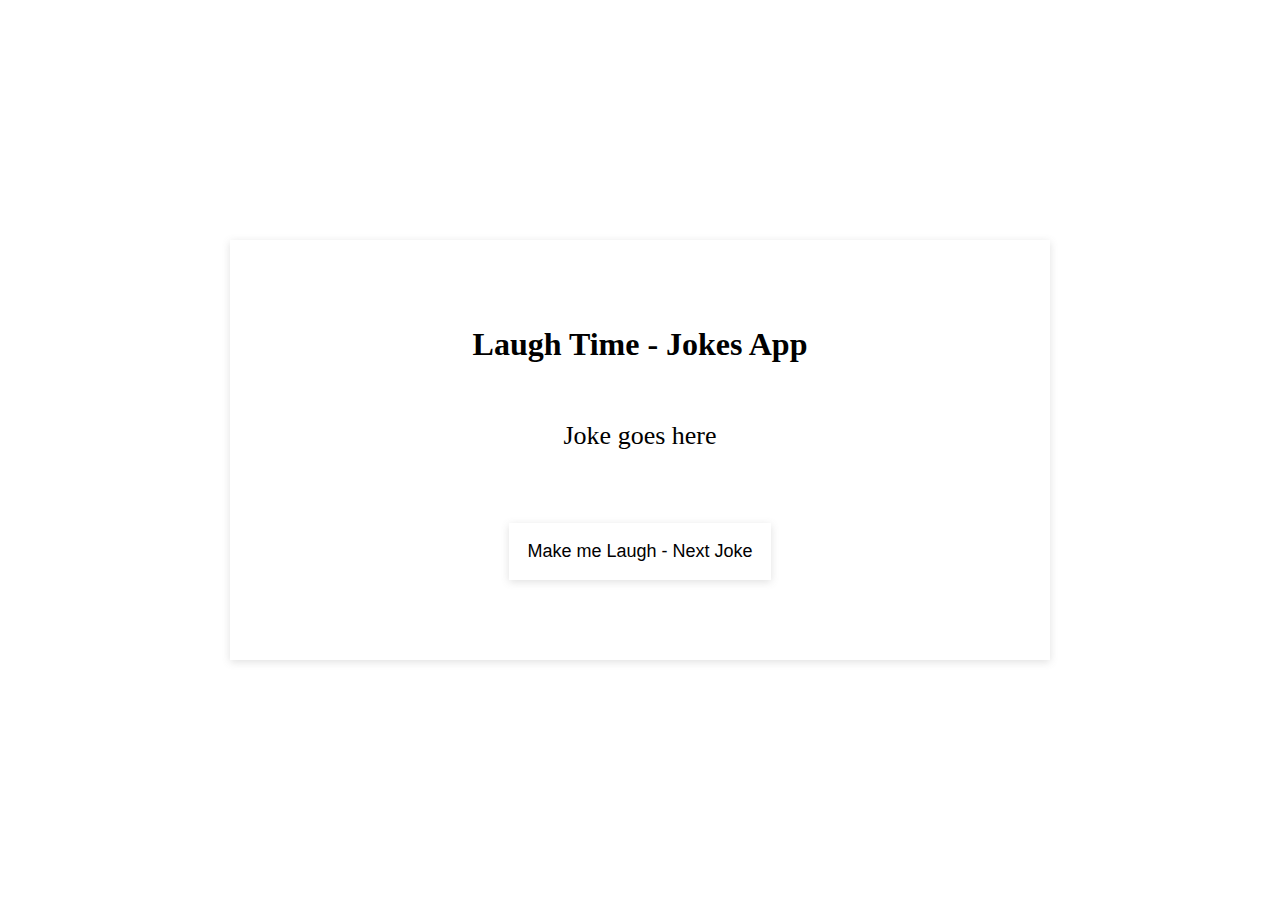
<file: joke-application/index.html>
<!DOCTYPE html>
<html lang="en">
<head>
    <meta charset="UTF-8">
    <meta name="viewport" content="width=device-width, initial-scale=1.0">

    <link href="style.css" type="text/css" rel="stylesheet" />

    <title>Joke App</title>
</head>
<body>
    <div class="joke-container">
        <h1>Laugh Time - Jokes App</h1>
        <p id="joke">Joke goes here</p>

        <button id="joke-fetch-btn">Make me Laugh - Next Joke</button>
        
    </div>

    <script src="script.js"></script>
</body>
</html>
</file>
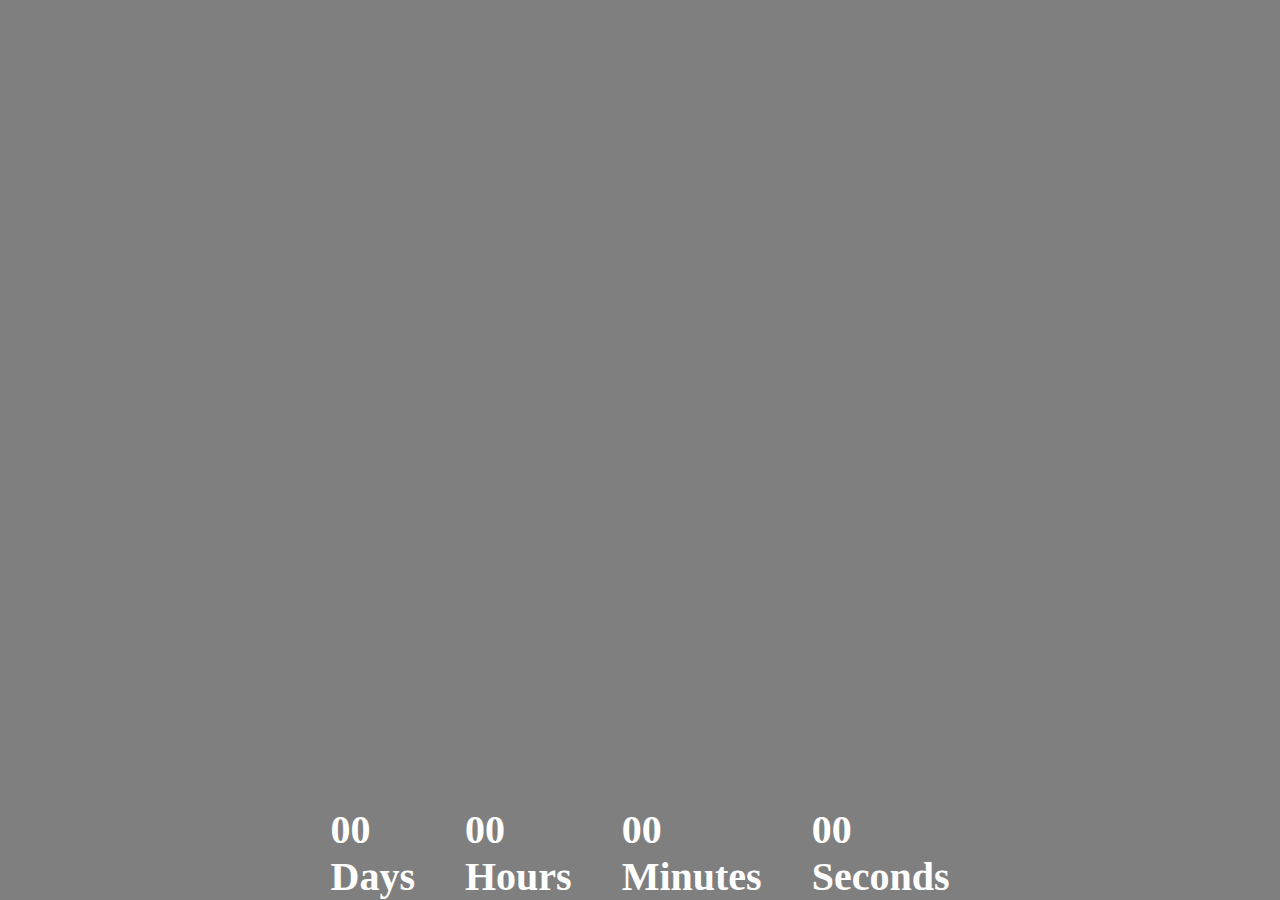
<file: newyear-countdown/index.html>
<!DOCTYPE html>
<html lang="en">
  <head>
    <meta charset="UTF-8" />
    <meta name="viewport" content="width=device-width, initial-scale=1.0" />
    <link href="style.css" type="text/css" rel="stylesheet" />
    <title>Document</title>
  </head>
  <body>
    <div class="countdown" id="coundown">
      <div>
        <h1 id="days">00</h1>
        <h1>Days</h1>
      </div>
      <div>
        <h1 id="hours">00</h1>
        <h1>Hours</h1>
      </div>
      <div>
        <h1 id="minutes">00</h1>
        <h1>Minutes</h1>
      </div>
      <div>
        <h1 id="seconds">00</h1>
        <h1>Seconds</h1>
      </div>
    </div>

    <script src="script.js"></script>
  </body>
</html>
</file>
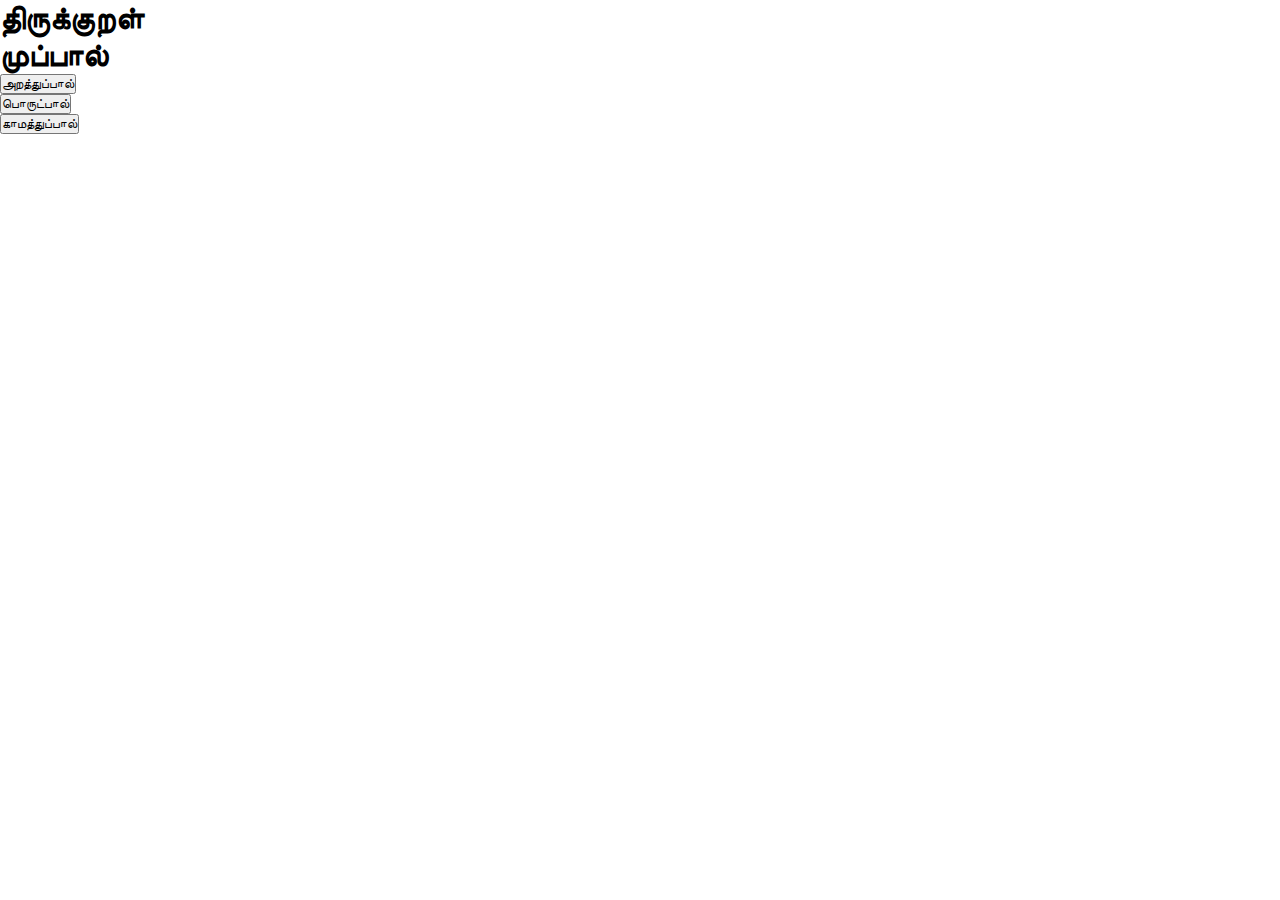
<file: thirukkural-app/index.html>
<!DOCTYPE html>
<html lang="en">
<head>
    <meta charset="UTF-8">
    <meta name="viewport" content="width=device-width, initial-scale=1.0">

    <link href="style.css" rel="stylesheet" />

    <title>Thirukkural App</title>
</head>
<body>

    <div>
        <h1>திருக்குறள்</h1>
    </div>

    <div class="muppal" id="muppal">
        <h1>முப்பால்</h1>

        <div class="paalkal" id="paalkal" >
            <div class="paal" >
                <button value="arathupaal" id="arathupaal">அறத்துப்பால்</button>
            </div>
    
            <div class="paal" >
                <button value="porutpaal" id="porutpaal">பொருட்பால்</button>
            </div>
            <div class="paal" >
                <button value="kamathupaal" id="kamathupaal">காமத்துப்பால்</button>
            </div>
        </div>
    </div>

    <div id="iyalgal" class="iyalgal">
        <h1>அறத்துப்பால்</h1>

        <h1>அறத்துப்பால் இயல்கள்</h1>

    </div>


    <div  class="athigarams"  id="athigarams">
    </div>

    <div class="kurals-section" id="kurals-section">

    </div>


    <div class="kural-explanation" id="kural-explanation">

    </div>
   




    <script src="thirukkural.js"></script>
    <script src="thirukkuralDetails.js"></script>
    <script src="script.js" ></script>
</body>
</html>
</file>
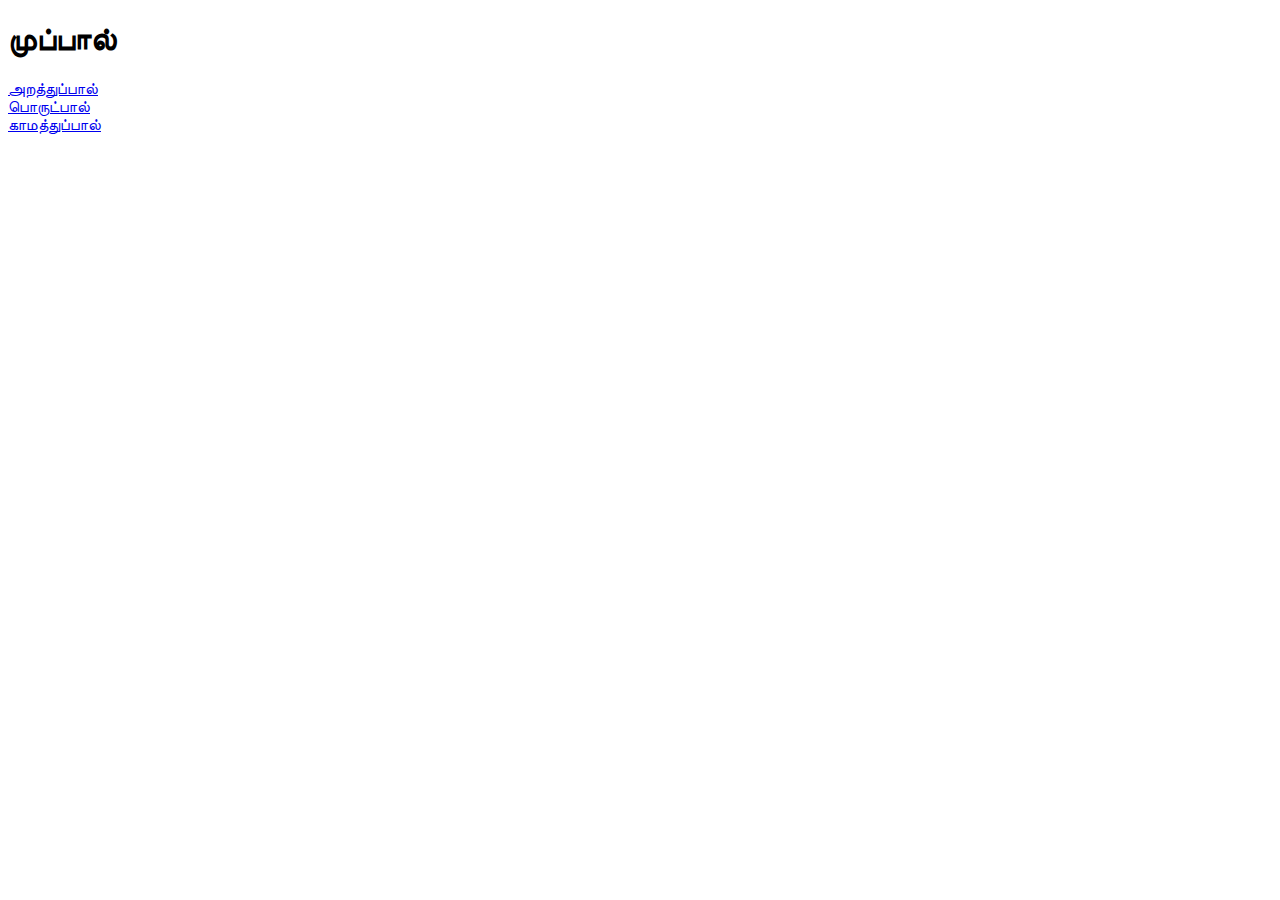
<file: thirukkural-app/muppaal.html>
<!DOCTYPE html>
<html lang="en">

<head>
    <meta charset="UTF-8">
    <meta name="viewport" content="width=device-width, initial-scale=1.0">
    <title>Muppaal</title>
</head>

<body>

    <div class="muppal" id="muppal">
        <h1>முப்பால்</h1>

        <div class="paalkal" id="paalkal">
            <div class="paal">
                <!-- <button value="arathupaal" id="arathupaal">அறத்துப்பால்</button> -->
                <a href="iyalgal.html?paal=arathupaal">அறத்துப்பால்</a>
            </div>

            <div class="paal">
                <!-- <button value="porutpaal" id="porutpaal">பொருட்பால்</button> -->
                <a href="iyalgal.html?paal=potrutpaal">பொருட்பால்</a>
            </div>
            <div class="paal">
                <!-- <button value="kamathupaal" id="kamathupaal">காமத்துப்பால்</button> -->
                <a href="iyalgal.html?paal=kaamathupaal">காமத்துப்பால்</a>
            </div>
        </div>
    </div>


    <script src="thirukkural.js"></script>
    <script src="thirukkuralDetails.js"></script>
    <script src="script.js"></script>
</body>

</html>
</file>
<file: joke-application/style.css>
* {
    margin: 0;
    padding: 0;
    box-sizing: border-box;
}

body{
    display: flex;
    flex-direction: row;
    height: 100vh;
    align-items: center;
    justify-content: center ;
}

.joke-container {
    width: 820px;
    height: 420px;
    display: flex;
    flex-direction: column;
    align-items: center;
    justify-content: center;
    box-shadow: rgba(99, 99, 99, 0.2) 0px 2px 8px 0px;
}

.joke-container h1{
    padding: 0.2em 0;
    font-weight: bold;
}

.joke-container button {
    margin-top: 4em;
    padding: 1em;
    border: none;
    font-size: 18px;
    color: black;
    box-shadow: rgba(99, 99, 99, 0.2) 0px 2px 8px 0px;
    background-color: #fff;
}

.joke-container p {
    margin-top: 2em;
    padding:  0 2em;
    font-size: 26px;
}

.joke-container button:hover{
    cursor: pointer;
}
</file>
<file: newyear-countdown/style.css>
* {
    margin: 0;
    padding: 0;
    box-sizing: border-box;
}

body{
    height: 100vh;
    background-image: url("https://wallpapers.com/images/high/new-year-greeting-on-wood-kydwxnibba4dthpk.webp");
    background-repeat: no-repeat;
    background-size: cover;
    background-position: center center;
}

body::after {
    content: "";
    position: absolute;
    top: 0;
    left: 0;
    width: 100%;
    height: 100%;
    background-color: rgba(0, 0, 0, 0.5);
}

body * {
    z-index: 1;

}


.countdown  {
    
    color: #fff;
    height: 100vh;
    display: flex;
    flex-direction: row;
    gap: 50px;
    align-items: flex-end;
    justify-content: center;
    /* margin-bottom: 260   px; */

}

.countdown h1  {
    font-size: 40px;
}
</file>
<file: thirukkural-app/style.css>
* {
    margin: 0;
    padding: 0;
    box-sizing: border-box;
}

.athigarams{
    display: none;
}

.iyalgal {
    display: none;
}

.kurals-section{
    display: none;
}

.kural-explanation{
    display: none;
}

.show {
    display: block;
}

.hide{
    display: none;
}
</file>
